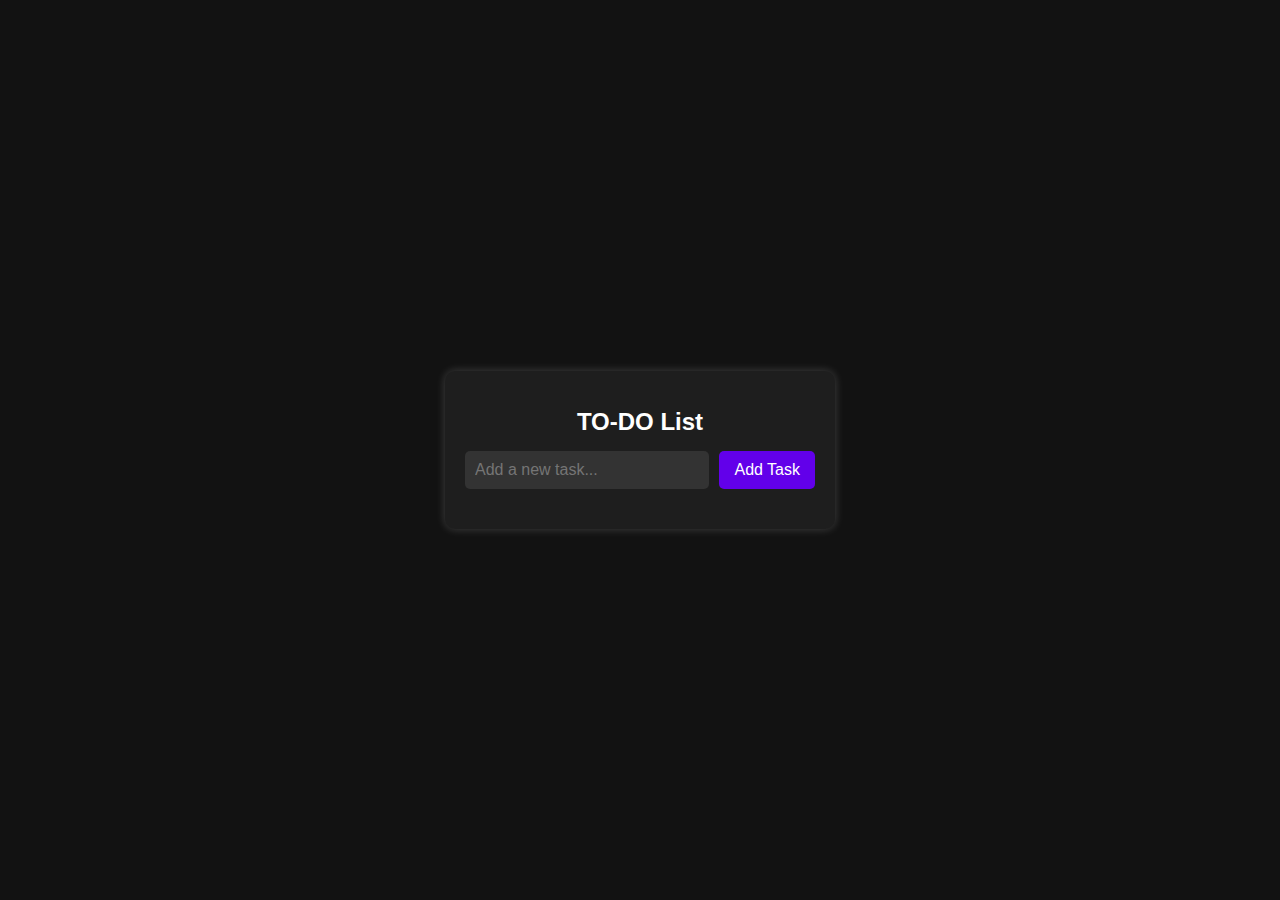
<file: 01_TO-DO-APP/index.html>
<!DOCTYPE html>
<html lang="en">
<head>
    <meta charset="UTF-8">
    <meta name="viewport" content="width=device-width, initial-scale=1.0">
    <title>Dark Mode TO-DO List</title>
    <link rel="stylesheet" href="styles.css" />
</head>
<body>
    <div class="container">
        <h1>TO-DO List</h1>
        <div class="input-container">
            <input type="text" id="todo-input" placeholder="Add a new task..." />
            <button id="add-task-btn">Add Task</button>
        </div>
        <ul id="todo-list"></ul>
    </div>
    <script src="script.js"></script>
</body>
</html>
</file>
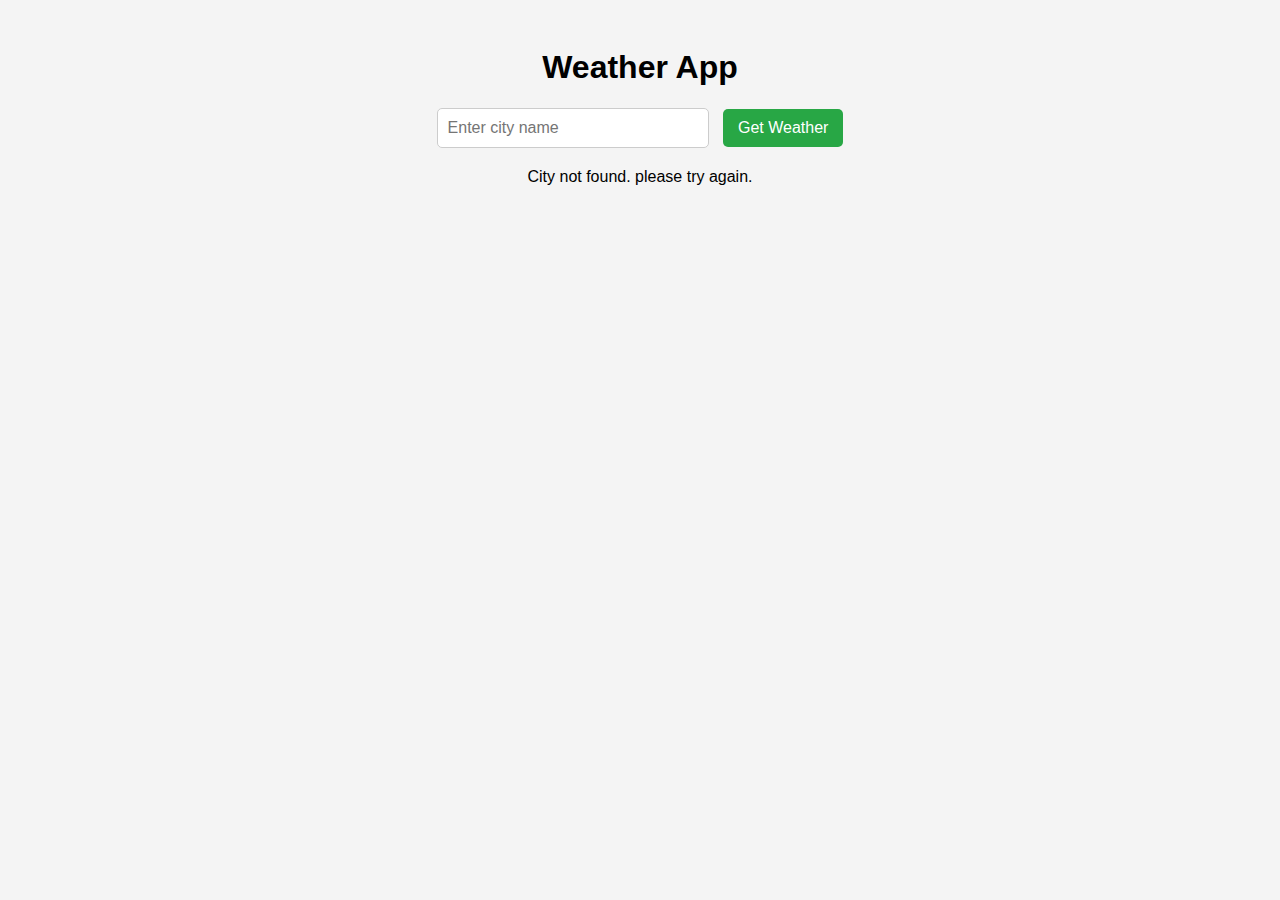
<file: 02_WEATHER APP/index.html>
<!DOCTYPE html>
<html lang="en">
<head>
    <meta charset="UTF-8">
    <meta name="viewport" content="width=device-width, initial-scale=1.0">
    <title>Weather App</title>
    <link rel = "stylesheet" href="styles.css" />
</head>
<body>
    <div class="container">
        <h1>Weather App</h1>
        <div class="input-container">
            <input type="text" id="city-input" placeholder="Enter city name"/>
            <button id="get-weather-btn">Get Weather</button>
        </div>
        <div id="weather-info" class="hidden">
            <h2 id="city-name"></h2>
            <p id="temperature"></p>
            <p id="desciption"></p>
        </div>
        <p id="error-message" class="hidden">City not found. please try again.</p>
    </div>
    <script src="script.js"></script>
</body>
</html>
</file>
<file: 01_TO-DO-APP/styles.css>
/* General Page Styling */
body {
    font-family: Arial, sans-serif;
    background-color: #121212;
    color: #ffffff;
    display: flex;
    justify-content: center;
    align-items: center;
    height: 100vh;
    margin: 0;
}

/* Container Styling */
.container {
    background-color: #1e1e1e;
    padding: 20px;
    border-radius: 10px;
    box-shadow: 0 0 10px rgba(255, 255, 255, 0.2);
    width: 350px;
    text-align: center;
}

/* Heading */
h1 {
    margin-bottom: 15px;
    font-size: 24px;
}

/* Input & Button Container */
.input-container {
    display: flex;
    gap: 10px;
    margin-bottom: 20px;
}

/* Input Field */
#todo-input {
    flex: 1;
    padding: 10px;
    border: none;
    border-radius: 5px;
    font-size: 16px;
    background-color: #333;
    color: white;
    outline: none;
}

/* Button */
#add-task-btn {
    background-color: #6200ea;
    color: white;
    border: none;
    padding: 10px 15px;
    border-radius: 5px;
    cursor: pointer;
    font-size: 16px;
    transition: 0.3s;
}

#add-task-btn:hover {
    background-color: #3700b3;
}

/* Task List */
#todo-list {
    list-style: none;
    padding: 0;
    text-align: left;
}

/* Task Items */
#todo-list li {
    background-color: #333;
    padding: 10px;
    margin: 5px 0;
    border-radius: 5px;
    display: flex;
    justify-content: space-between;
    align-items: center;
    transition: 0.3s;
}

/* Task Hover Effect */
#todo-list li:hover {
    background-color: #444;
}

/* Checkbox for Completed Task */
.task-checkbox {
    accent-color: #6200ea;
    cursor: pointer;
}

/* Completed Task */
.completed {
    text-decoration: line-through;
    opacity: 0.6;
}

/* Delete Button */
.delete-btn {
    background: none;
    border: none;
    color: #ff4d4d;
    cursor: pointer;
    font-size: 18px;
    transition: 0.3s;
}

.delete-btn:hover {
    color: #ff0000;
}
</file>
<file: 02_WEATHER APP/styles.css>
/* General Styling */
body {
    font-family: Arial, sans-serif;
    background-color: #f4f4f4;
    text-align: center;
    padding: 20px;
}
  
/* Input Box */
#city-input {
    width: 250px;
    padding: 10px;
    font-size: 16px;
    border: 1px solid #ccc;
    border-radius: 5px;
    outline: none;
}

/* Button */
#get-weather-btn {
    padding: 10px 15px;
    font-size: 16px;
    background-color: #28a745;
    color: white;
    border: none;
    border-radius: 5px;
    cursor: pointer;
    margin-left: 10px;
    transition: background 0.3s;
}

#get-weather-btn:hover {
    background-color: #218838;
}
</file>
